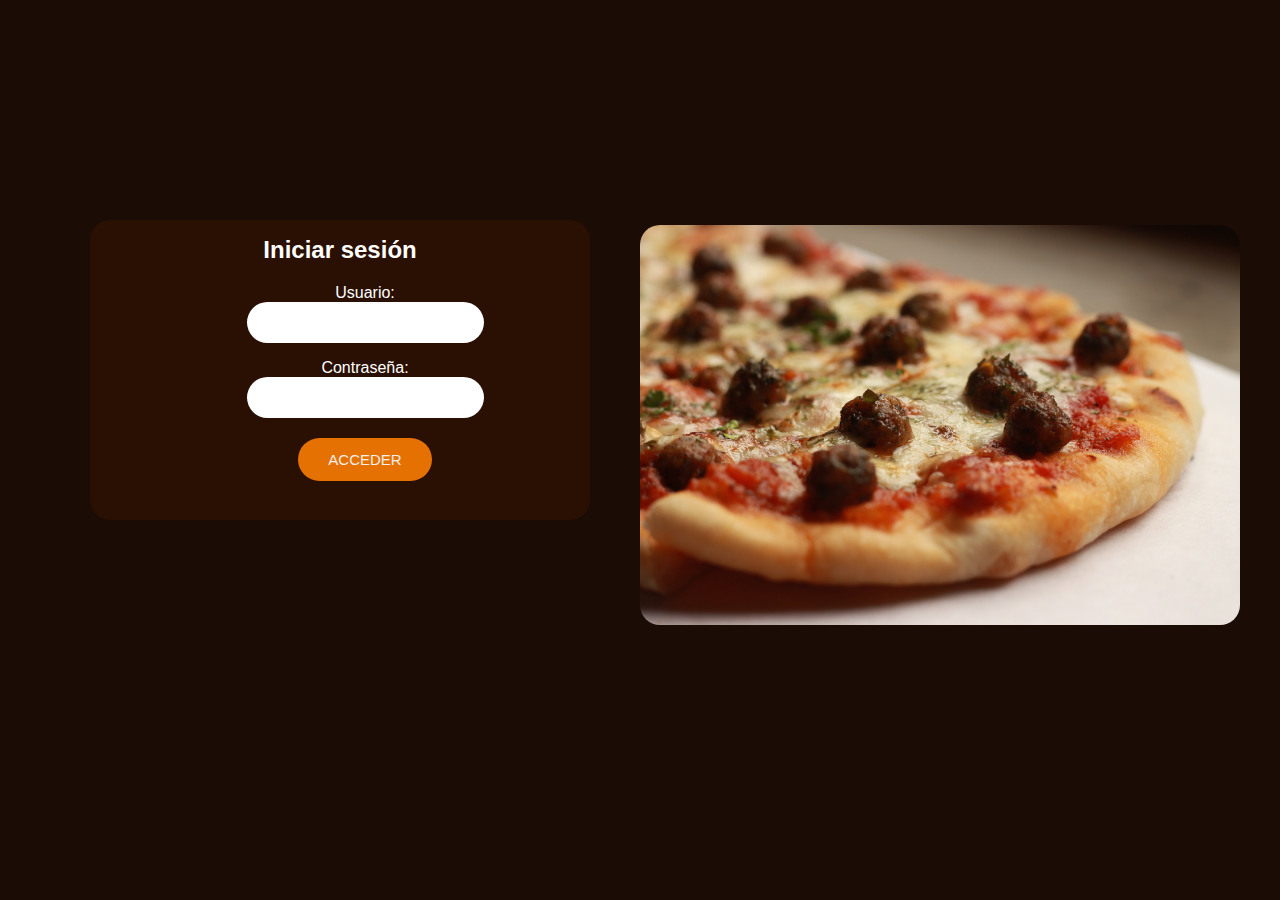
<file: Tienda de pizza/InicioSecion.html>
<!DOCTYPE html
  PUBLIC "-//W3C//DTD XHTML 1.0 Transitional//EN" "http://www.w3.org/TR/xhtml1/DTD/xhtml1-transitional.dtd">
<html xmlns="http://www.w3.org/1999/xhtml">

<head>
  <meta http-equiv="Content-Type" content="text/html; charset=utf-8" />
  <title>Login para 1 usuario</title>
  <link rel="stylesheet" href="estilos.css">
</head>

<body>
  <SCRIPT language=JavaScript>
    function go() {

      if (document.form.password.value == 'CONTRASEÑA' && document.form.login.value == 'USUARIO') {
        document.form.submit();
      }
      else {
        alert("Porfavor ingrese, nombre de usuario y contraseña correctos.");
      }
    }


  </SCRIPT>
  
  <main id="sesion">
    <div class="login txt-center">
  <FORM name=form action="index2.html">
     <h1>Iniciar sesión</h1>
    <P>Usuario: <INPUT class="cuadro1" type=text name=login>
    <P>Contraseña: <INPUT class="cuadro" type=password name=password>
      <INPUT class="entrar" onclick=go() type=button value=Acceder>

  </FORM></div>
  <img src="img/pizafondo1.jpg">
</main>
</body>

</html>
</file>
<file: Tienda de pizza/estilos.css>
body {
    background-color: #1b0c05;
    color: #ffffff;
    font-family: Arial, sans-serif;
    text-align: center;
    margin: 40px;
    margin-top: 150px;
    height: 500px;
    width: 500px;
    box-shadow: 5px 5px 50px #ccc(255, 255, 255, 0.5);
    border-radius: 20px;
  }
  
  #sesion{
    display: flex;
  }

  img{
    position: absolute;
    top: 25%;
    left: 50%;  
    height: 400px;
    border-radius: 20px;
  }

  .login{
    position: absolute;
    top: 220px;
    left: 90px;
    height: 300px;
    width: 500px;
    border-radius: 20px;
    background-color: #2a0f03;
    grid-template-columns: (2,1fr);
    }

  h1 {
    font-size: 24px;
    margin-bottom: 20px;
  }


p{
  text-align: center;
  margin-left: 50px;
}

.cuadro1{
  margin: auto;
  display: block;
  padding: 13px 30px;
  background-color: #ffffff;
  border-radius: 25px;
  border: 0;
}

.cuadro{
  margin: auto;
  display: block;
  padding: 13px 30px;
  background-color: #ffffff;
  border-radius: 25px;
  border: 0;
}

.entrar{
  display: inline-block;
  color: #f5efeb;
  padding: 13px 30px;
  background-color: #e67103;
  border-radius: 25px;
  text-transform: uppercase;
  border: 0;
  cursor: pointer;
  font-size: 15px;
}

input{
  margin: 20px ;
  flex-direction: column;
}
</file>
